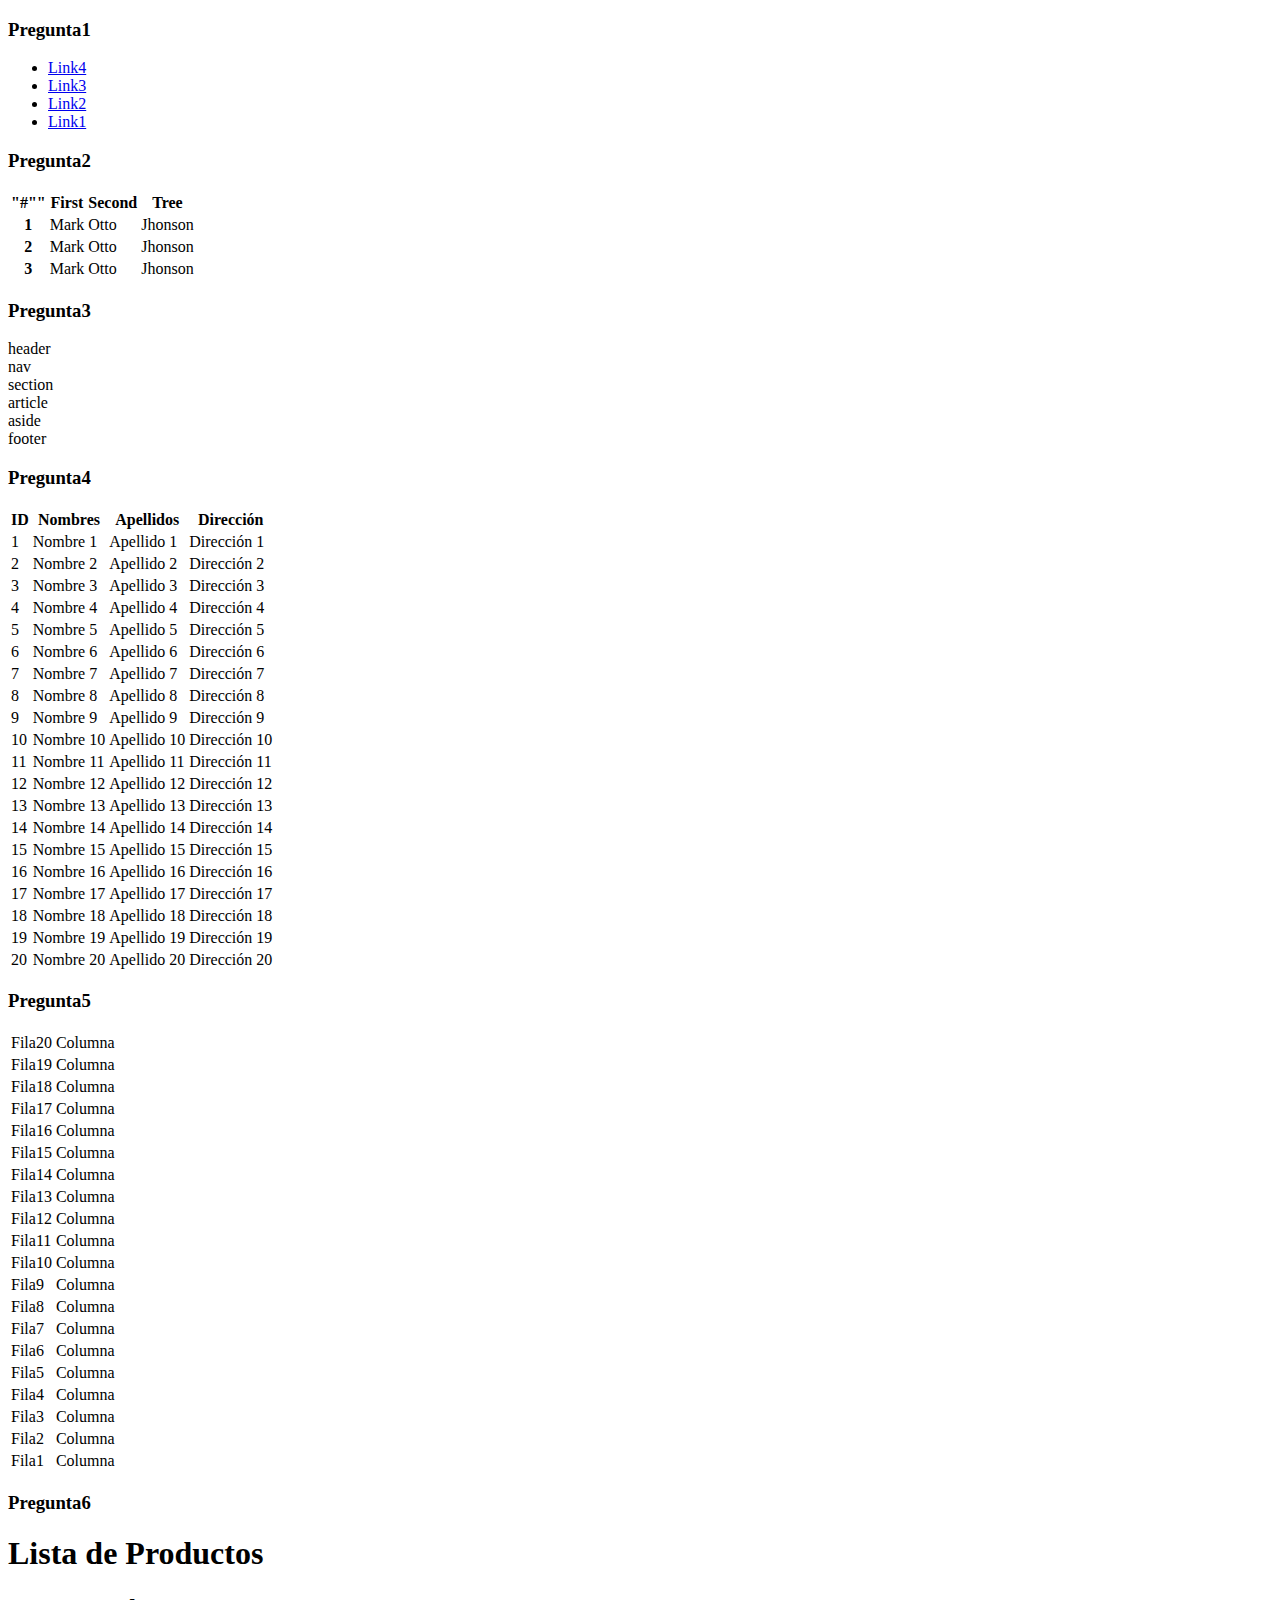
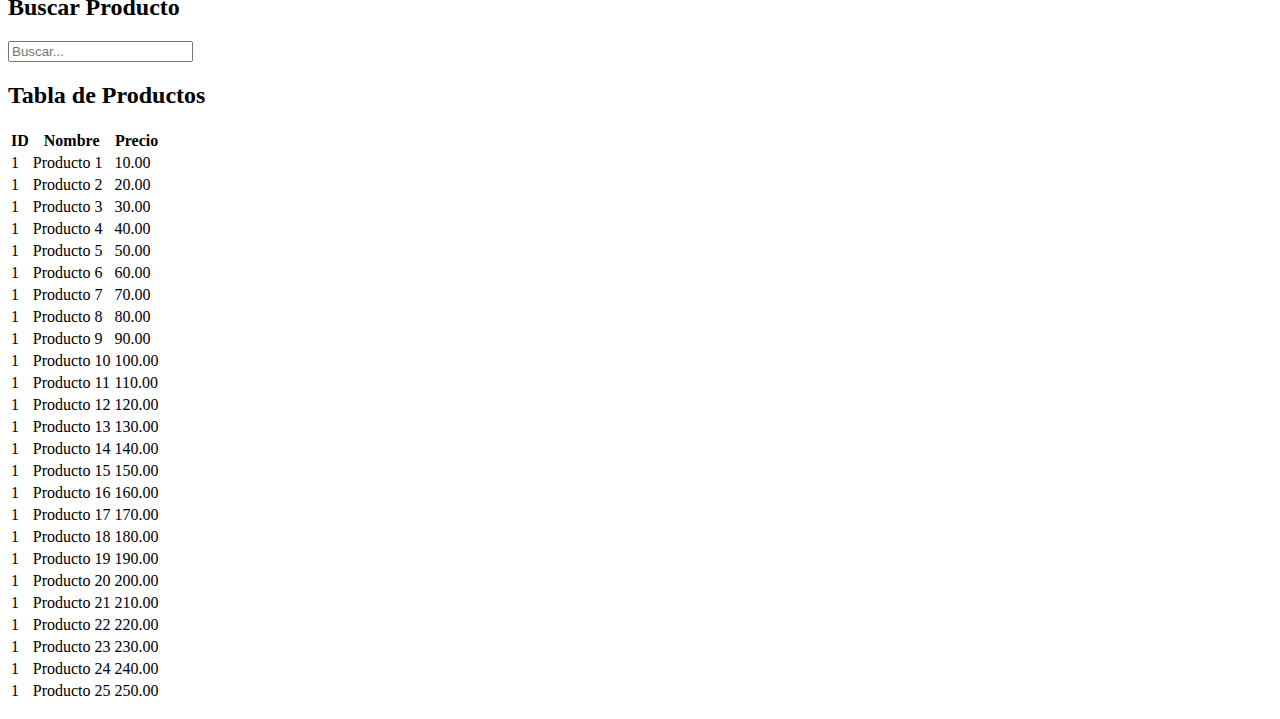
<file: emmet.html>
<!DOCTYPE html>
<html lang="en">
<head>
	<meta charset="UTF-8">
	<meta name="viewport" content="width=device-width, initial-scale=1.0">
	<title>PracticaCalificada1</title>
</head>
<body>
	
    <h3>Pregunta1</h3>
    <p><nav class="nav">
        <ul>
            <li><a href="page4.html">Link4</a></li>
            <li><a href="page3.html">Link3</a></li>
            <li><a href="page2.html">Link2</a></li>
            <li><a href="page1.html">Link1</a></li>
        </ul>
    </nav>

    </p>
    <h3>Pregunta2</h3>
    <p> <table class="table">
        <thead>
            <tr>
                <th scope="col">"#""</th>
                <th scope="col">First</th>
                <th scope="col">Second</th>
                <th scope="col">Tree</th>
            </tr>
        </thead>
        <tbody>
            <tr>
                <th scope="row">1</th>
                <td>Mark</td>
                <td>Otto</td>
                <td>Jhonson</td>
            </tr>
            <tr>
                <th scope="row">2</th>
                <td>Mark</td>
                <td>Otto</td>
                <td>Jhonson</td>
            </tr>
            <tr>
                <th scope="row">3</th>
                <td>Mark</td>
                <td>Otto</td>
                <td>Jhonson</td>
            </tr>
        </tbody>
    </table>
    </p>
    <h3>Pregunta3</h3>
    <p><div class="Pregunta3">
        <header id="header">header</header>
        <nav id="nav">nav</nav>
        <section id="section">section</section>
        <article id="article">article</article>
        <aside id="aside">aside</aside>
        <footer id="footer">footer</footer>
    </div>
    </p>
    <h3>Pregunta4</h3>
    <p><table>
        <thead>
            <tr>
                <th>ID</th>
                <th>Nombres</th>
                <th>Apellidos</th>
                <th>Dirección</th>
                <tbody>
                    <tr>
                        <td>1</td>
                        <td>Nombre 1</td>
                        <td>Apellido 1</td>
                        <td>Dirección 1</td>
                    </tr>
                    <tr>
                        <td>2</td>
                        <td>Nombre 2</td>
                        <td>Apellido 2</td>
                        <td>Dirección 2</td>
                    </tr>
                    <tr>
                        <td>3</td>
                        <td>Nombre 3</td>
                        <td>Apellido 3</td>
                        <td>Dirección 3</td>
                    </tr>
                    <tr>
                        <td>4</td>
                        <td>Nombre 4</td>
                        <td>Apellido 4</td>
                        <td>Dirección 4</td>
                    </tr>
                    <tr>
                        <td>5</td>
                        <td>Nombre 5</td>
                        <td>Apellido 5</td>
                        <td>Dirección 5</td>
                    </tr>
                    <tr>
                        <td>6</td>
                        <td>Nombre 6</td>
                        <td>Apellido 6</td>
                        <td>Dirección 6</td>
                    </tr>
                    <tr>
                        <td>7</td>
                        <td>Nombre 7</td>
                        <td>Apellido 7</td>
                        <td>Dirección 7</td>
                    </tr>
                    <tr>
                        <td>8</td>
                        <td>Nombre 8</td>
                        <td>Apellido 8</td>
                        <td>Dirección 8</td>
                    </tr>
                    <tr>
                        <td>9</td>
                        <td>Nombre 9</td>
                        <td>Apellido 9</td>
                        <td>Dirección 9</td>
                    </tr>
                    <tr>
                        <td>10</td>
                        <td>Nombre 10</td>
                        <td>Apellido 10</td>
                        <td>Dirección 10</td>
                    </tr>
                    <tr>
                        <td>11</td>
                        <td>Nombre 11</td>
                        <td>Apellido 11</td>
                        <td>Dirección 11</td>
                    </tr>
                    <tr>
                        <td>12</td>
                        <td>Nombre 12</td>
                        <td>Apellido 12</td>
                        <td>Dirección 12</td>
                    </tr>
                    <tr>
                        <td>13</td>
                        <td>Nombre 13</td>
                        <td>Apellido 13</td>
                        <td>Dirección 13</td>
                    </tr>
                    <tr>
                        <td>14</td>
                        <td>Nombre 14</td>
                        <td>Apellido 14</td>
                        <td>Dirección 14</td>
                    </tr>
                    <tr>
                        <td>15</td>
                        <td>Nombre 15</td>
                        <td>Apellido 15</td>
                        <td>Dirección 15</td>
                    </tr>
                    <tr>
                        <td>16</td>
                        <td>Nombre 16</td>
                        <td>Apellido 16</td>
                        <td>Dirección 16</td>
                    </tr>
                    <tr>
                        <td>17</td>
                        <td>Nombre 17</td>
                        <td>Apellido 17</td>
                        <td>Dirección 17</td>
                    </tr>
                    <tr>
                        <td>18</td>
                        <td>Nombre 18</td>
                        <td>Apellido 18</td>
                        <td>Dirección 18</td>
                    </tr>
                    <tr>
                        <td>19</td>
                        <td>Nombre 19</td>
                        <td>Apellido 19</td>
                        <td>Dirección 19</td>
                    </tr>
                    <tr>
                        <td>20</td>
                        <td>Nombre 20</td>
                        <td>Apellido 20</td>
                        <td>Dirección 20</td>
                    </tr>
                </tbody>
            </tr>
        </thead>
    </table>
    </p>
    <h3>Pregunta5</h3>
    <p> <table>
        <tbody>
            <tr id="Fila20">
                <td>Fila20</td>
                <td>Columna</td>
            </tr>
            <tr id="Fila19">
                <td>Fila19</td>
                <td>Columna</td>
            </tr>
            <tr id="Fila18">
                <td>Fila18</td>
                <td>Columna</td>
            </tr>
            <tr id="Fila17">
                <td>Fila17</td>
                <td>Columna</td>
            </tr>
            <tr id="Fila16">
                <td>Fila16</td>
                <td>Columna</td>
            </tr>
            <tr id="Fila15">
                <td>Fila15</td>
                <td>Columna</td>
            </tr>
            <tr id="Fila14">
                <td>Fila14</td>
                <td>Columna</td>
            </tr>
            <tr id="Fila13">
                <td>Fila13</td>
                <td>Columna</td>
            </tr>
            <tr id="Fila12">
                <td>Fila12</td>
                <td>Columna</td>
            </tr>
            <tr id="Fila11">
                <td>Fila11</td>
                <td>Columna</td>
            </tr>
            <tr id="Fila10">
                <td>Fila10</td>
                <td>Columna</td>
            </tr>
            <tr id="Fila9">
                <td>Fila9</td>
                <td>Columna</td>
            </tr>
            <tr id="Fila8">
                <td>Fila8</td>
                <td>Columna</td>
            </tr>
            <tr id="Fila7">
                <td>Fila7</td>
                <td>Columna</td>
            </tr>
            <tr id="Fila6">
                <td>Fila6</td>
                <td>Columna</td>
            </tr>
            <tr id="Fila5">
                <td>Fila5</td>
                <td>Columna</td>
            </tr>
            <tr id="Fila4">
                <td>Fila4</td>
                <td>Columna</td>
            </tr>
            <tr id="Fila3">
                <td>Fila3</td>
                <td>Columna</td>
            </tr>
            <tr id="Fila2">
                <td>Fila2</td>
                <td>Columna</td>
            </tr>
            <tr id="Fila1">
                <td>Fila1</td>
                <td>Columna</td>
            </tr>
        </tbody>
    </table>
    </p>
    <h3>Pregunta6</h3>
    <p>  <header>
        <h1>Lista de Productos</h1>
    </header>
    <main>
        <section>
            <h2>Buscar Producto</h2>
            <input type="text" placeholder="Buscar...">
        </section>
    </main>
    <section>
        <h2>Tabla de Productos</h2>
        <table>
            <thead>
                <tr>
                    <th>ID</th>
                    <th>Nombre</th>
                    <th>Precio</th>
                </tr>
            </thead>
            <tbody>
                <tr>
                    <td>1</td>
                    <td>Producto 1</td>
                    <td>10.00</td>
                </tr>
                <tr>
                    <td>1</td>
                    <td>Producto 2</td>
                    <td>20.00</td>
                </tr>
                <tr>
                    <td>1</td>
                    <td>Producto 3</td>
                    <td>30.00</td>
                </tr>
                <tr>
                    <td>1</td>
                    <td>Producto 4</td>
                    <td>40.00</td>
                </tr>
                <tr>
                    <td>1</td>
                    <td>Producto 5</td>
                    <td>50.00</td>
                </tr>
                <tr>
                    <td>1</td>
                    <td>Producto 6</td>
                    <td>60.00</td>
                </tr>
                <tr>
                    <td>1</td>
                    <td>Producto 7</td>
                    <td>70.00</td>
                </tr>
                <tr>
                    <td>1</td>
                    <td>Producto 8</td>
                    <td>80.00</td>
                </tr>
                <tr>
                    <td>1</td>
                    <td>Producto 9</td>
                    <td>90.00</td>
                </tr>
                <tr>
                    <td>1</td>
                    <td>Producto 10</td>
                    <td>100.00</td>
                </tr>
                <tr>
                    <td>1</td>
                    <td>Producto 11</td>
                    <td>110.00</td>
                </tr>
                <tr>
                    <td>1</td>
                    <td>Producto 12</td>
                    <td>120.00</td>
                </tr>
                <tr>
                    <td>1</td>
                    <td>Producto 13</td>
                    <td>130.00</td>
                </tr>
                <tr>
                    <td>1</td>
                    <td>Producto 14</td>
                    <td>140.00</td>
                </tr>
                <tr>
                    <td>1</td>
                    <td>Producto 15</td>
                    <td>150.00</td>
                </tr>
                <tr>
                    <td>1</td>
                    <td>Producto 16</td>
                    <td>160.00</td>
                </tr>
                <tr>
                    <td>1</td>
                    <td>Producto 17</td>
                    <td>170.00</td>
                </tr>
                <tr>
                    <td>1</td>
                    <td>Producto 18</td>
                    <td>180.00</td>
                </tr>
                <tr>
                    <td>1</td>
                    <td>Producto 19</td>
                    <td>190.00</td>
                </tr>
                <tr>
                    <td>1</td>
                    <td>Producto 20</td>
                    <td>200.00</td>
                </tr>
                <tr>
                    <td>1</td>
                    <td>Producto 21</td>
                    <td>210.00</td>
                </tr>
                <tr>
                    <td>1</td>
                    <td>Producto 22</td>
                    <td>220.00</td>
                </tr>
                <tr>
                    <td>1</td>
                    <td>Producto 23</td>
                    <td>230.00</td>
                </tr>
                <tr>
                    <td>1</td>
                    <td>Producto 24</td>
                    <td>240.00</td>
                </tr>
                <tr>
                    <td>1</td>
                    <td>Producto 25</td>
                    <td>250.00</td>
                </tr>
            </tbody>
        </table>
    </section>
 </p>

</body>
</html>
</file>
